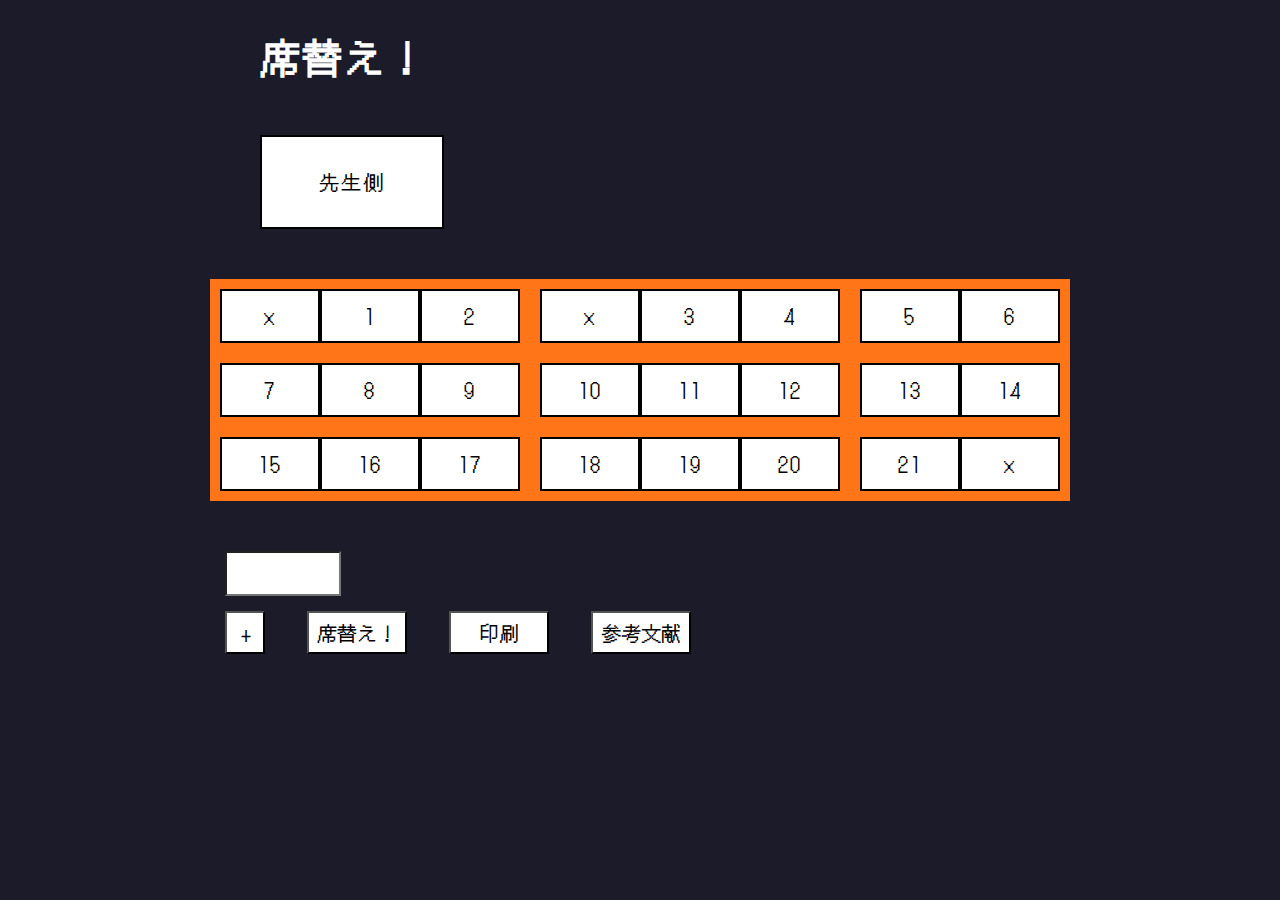
<file: SEKIGAE/index.html>
<!DOCTYPE html>
<html lang="ja">

<head>
  <meta charset="UTF-8">
  <link rel="stylesheet" href="css/style.css">
  <title>席替え</title>
  <link rel="preconnect" href="https://fonts.googleapis.com">
  <link rel="preconnect" href="https://fonts.gstatic.com" crossorigin>
  <link href="https://fonts.googleapis.com/css2?family=DotGothic16&display=swap" rel="stylesheet">
  <meta name="robots" content="noindex, nofollow">
  <meta name="description" content="JavaScriptの作品です">
</head>

<body>
  <main>
    <section class="print_none">
      <h1>席替え！</h1>
    </section>

    <section id="room">
      <div class="teacher">先生側</div>

      <div class="all_seat">
        <div class="seat_one">
          <div class="seat_num">×</div>
          <div class="seat_num">1</div>
          <div class="seat_num">2</div>
        </div>

        <div class="seat_two">
          <div class="seat_num">×</div>
          <div class="seat_num">3</div>
          <div class="seat_num">4</div>
        </div>

        <div class="seat_three">
          <div class="seat_num">5</div>
          <div class="seat_num">6</div>
        </div>

        <div class="seat_one">
          <div class="seat_num">7</div>
          <div class="seat_num">8</div>
          <div class="seat_num">9</div>
        </div>

        <div class="seat_two">
          <div class="seat_num">10</div>
          <div class="seat_num">11</div>
          <div class="seat_num">12</div>
        </div>

        <div class="seat_three">
          <div class="seat_num">13</div>
          <div class="seat_num">14</div>
        </div>

        <div class="seat_one">
          <div class="seat_num">15</div>
          <div class="seat_num">16</div>
          <div class="seat_num">17</div>
        </div>

        <div class="seat_two">
          <div class="seat_num">18</div>
          <div class="seat_num">19</div>
          <div class="seat_num">20</div>
        </div>

        <div class="seat_three">
          <div class="seat_num">21</div>
          <div class="seat_num">×</div>
        </div>
      </div>
    </section>

      <div class="print_none" id="form">
        <div class="input-row">
          <input type="text" name="human[]">
        </div>
        <button type="button" id="add">+</button>
        <input type="button" id="start" value="席替え！">
        <input type="button" value="印刷" id="print">
        <input type="button" value="参考文献" id="about">
      </div>

  </main>
  <footer></footer>
  <script src="script.js"></script>
</body>

</html>
</file>
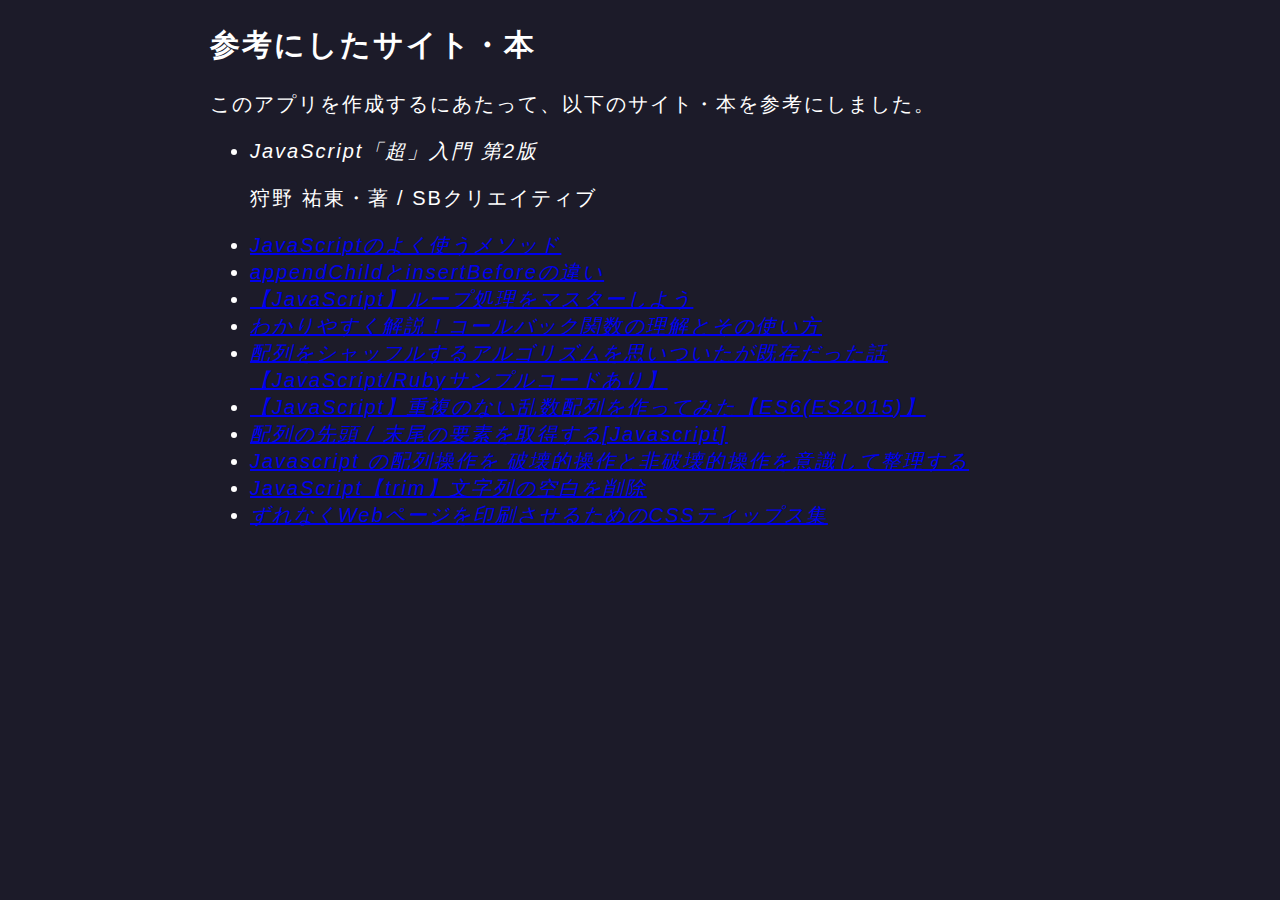
<file: SEKIGAE/about.html>
<!DOCTYPE html>
<html lang="ja">

<head>
  <meta charset="UTF-8">
  <link rel="stylesheet" href="css/style.css">
  <title>参考文献</title>
  <meta name="robots" content="noindex, nofollow">
  <meta name="description" content="JavaScriptの作品です">
</head>

<body>
  <main>
    <section>
      <h2>参考にしたサイト・本</h2>
      <p>このアプリを作成するにあたって、以下のサイト・本を参考にしました。</p>
      <ul>

        <li>
          <cite>JavaScript「超」入門 第2版</cite>
          <p>狩野 祐東・著 / SBクリエイティブ</p>
        </li>


        <li>
          <cite>
            <a href="https://qiita.com/nana_29/items/0df59e182b1bf306494a" target="_blank">
              JavaScriptのよく使うメソッド
            </a>
          </cite>
        </li>

        <li>
          <cite>
            <a href="https://qiita.com/zuu_aa/items/d961303d2cf6fa9d6d86" target="_blank">
              appendChildとinsertBeforeの違い
            </a>
          </cite>
        </li>

        <li>
          <cite>
            <a href="https://zenn.dev/akkie1030/articles/js-loop-summary" target="_blank">
              【JavaScript】ループ処理をマスターしよう
            </a>
          </cite>
        </li>

        <li>
          <cite>
            <a href="https://qiita.com/nakajima417/items/4d0c2d46ff82351549e6" target="_blank">
              わかりやすく解説！コールバック関数の理解とその使い方
            </a>
          </cite>
        </li>

        <li>
          <cite>
            <a href="https://qiita.com/yukuduri/items/f1e2f00bc9f28ebe5b35" target="_blank">
              配列をシャッフルするアルゴリズムを思いついたが既存だった話<br>
              【JavaScript/Rubyサンプルコードあり】
            </a>
          </cite>
        </li>

        <li>
          <cite>
            <a href="https://qiita.com/yukuduri/items/832ecf8992c83ca1b389" target="_blank">
              【JavaScript】重複のない乱数配列を作ってみた【ES6(ES2015)】
            </a>
          </cite>
        </li>

        <li>
          <cite>
            <a href="https://qiita.com/DecoratedKnight/items/aa2522d6f6291cac8961" target="_blank">
              配列の先頭 / 末尾の要素を取得する[Javascript]
            </a>
          </cite>
        </li>

        <li>
          <cite>
            <a href="https://zenn.dev/surume3/articles/d2838bb26f98f4" target="_blank">
              Javascript の配列操作を 破壊的操作と非破壊的操作を意識して整理する
            </a>
          </cite>
        </li>

        <li>
          <cite>
            <a href="https://programmercollege.jp/column/7713/" target="_blank">
              JavaScript【trim】文字列の空白を削除
            </a>
          </cite>
        </li>

        <li>
          <cite>
            <a href="https://qiita.com/silane1001/items/618099c67c7426522dc7" target="_blank">
              ずれなくWebページを印刷させるためのCSSティップス集
            </a>
          </cite>
        </li>

      </ul>
    </section>
  </main>
  <footer>
  </footer>
</body>

</html>
</file>
<file: SEKIGAE/css/style.css>
@charset 'UTF-8';

* {
  background-color: #1C1B29;
  font-family: "DotGothic16", sans-serif;
}


html {
  box-sizing: border-box;
  font-size: 20px;
  letter-spacing: 0.1rem;
}

h1 {
  color: white;
  margin-left: 50px;
  font-size: 40px;
}

main {
  width: 860px;
  margin: 0 auto;
}

/* すべての席の設定 */
.all_seat {
  width: 860px;
  display: grid;
  grid-template-columns: 1fr 1fr 1fr;
  background-color: #FF7518;
  margin-bottom: 50px;
}

/* 教卓の設定 */
.teacher {
  display: grid;
  justify-content: center;
  /* 横（インライン）方向に中央揃え */
  align-items: center;
  /* 縦方向に中央揃え */
  border: solid 2px;
  width: 120px;
  height: 30px;
  padding: 30px;
  margin: 50px;
  background-color: white;
}

/* 座席にborderつける 1席ずつ囲む*/
.seat_num {
  display: grid;
  justify-content: center;
  /* 横（インライン）方向に中央揃え */
  align-items: center;
  /* 縦方向に中央揃え */
  border: solid 2px;
  height: 50px;
  font-size: 20px;
  background-color: white;
}

/* 左端と真ん中の列 */
/* 席3つ横並びに */
.seat_one,
.seat_two {
  display: grid;
  grid-template-columns: 1fr 1fr 1fr;
  width: 300px;
  margin: 10px;
}

/* 右端の列 */
/* 席2つ横並びに */
.seat_three {
  display: grid;
  grid-template-columns: 1fr 1fr;
  width: 200px;
  margin: 10px;
}

/* 入力欄 */
input[type="text"] {
  padding: 6px;
  width: 100px;
  font-size: 1rem;
  text-align: center;
  margin-left: 15px;
  background-color: white;
}

/* +ボタン、－ボタン */
button[type="button"] {
  padding: 5px;
  width: 30px;
  font-size: 1rem;
  text-align: center;
  margin-top: 5px;
  margin-right: 15px;
  background-color: white;
}

/* スタートボタン、印刷ボタン */
input[type="button"] {
  padding: 5px;
  width: 100px;
  font-size: 1rem;
  text-align: center;
  margin: 15px;
  background-color: white;
}

#add,
.remove {
  width: 40px;
  margin-left: 15px;
}

/* about.html */

ul, h2, p{
  color: white;
}
/* 印刷時のサイズ設定（A4） */
@page {
  size: 297mm 210mm;
}

/* 印刷時のデザイン設定 */
@media print {
  * {
    background-color: white;
    color: black;
    font-family: sans-serif;
  }

  /* タイトルと入力欄、＋ボタン、－ボタン、スタートボタン、印刷ボタンを非表示 */
  .print_none {
    display: none;
  }
}
</file>
